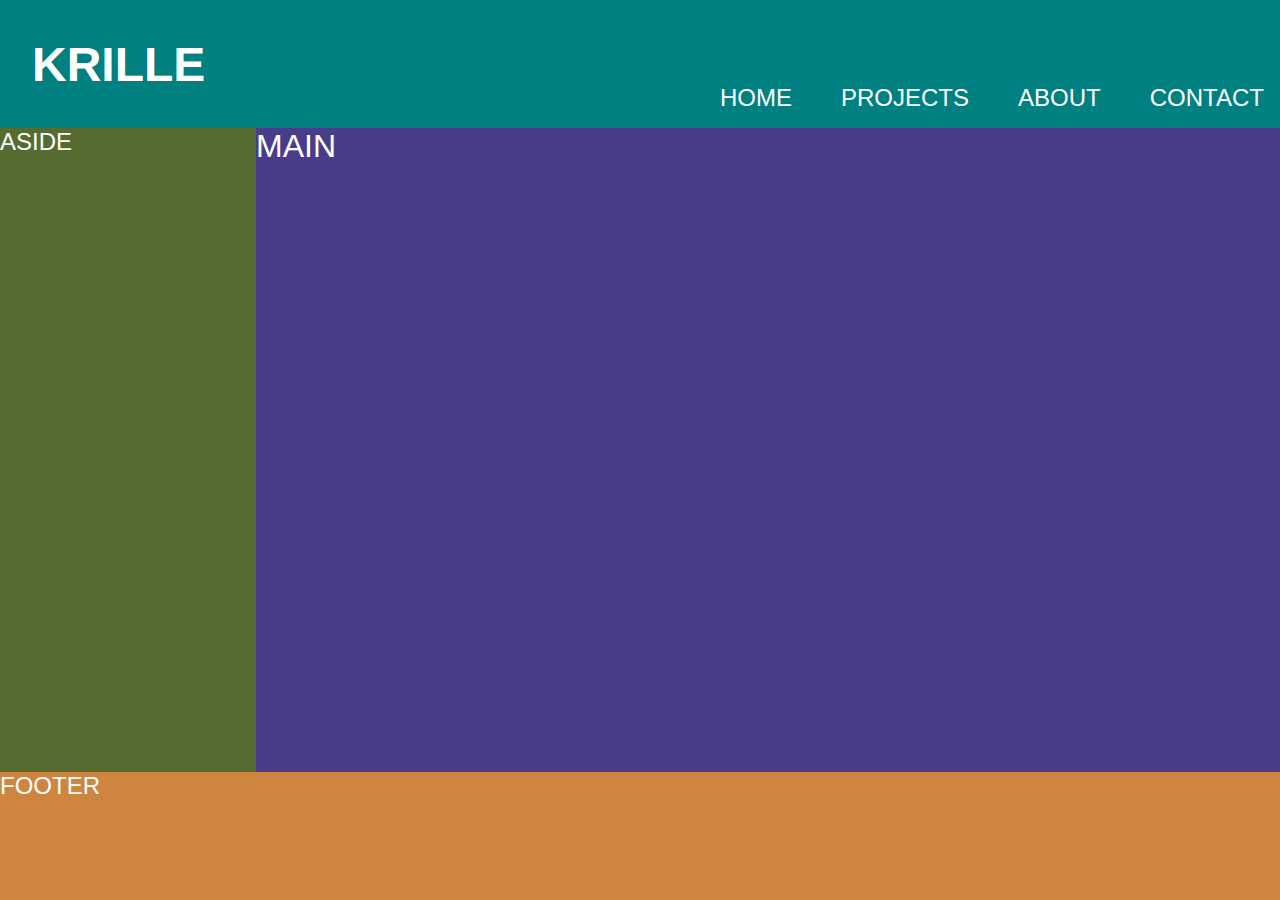
<file: index.html>
<!DOCTYPE html>
<html lang="en">

<head>
    <meta charset="UTF-8">
    <meta http-equiv="X-UA-Compatible" content="IE=edge">
    <meta name="viewport" content="width=device-width, initial-scale=1.0">
    <link rel="stylesheet" href="style.css">
    <title>Grid Layout Experiment</title>
</head>

<body>
    <div class="grid-container">
        <header>
            <h1>KRILLE</h1>
            <ul class="desktop-nav">
                <li>HOME</li>
                <li>PROJECTS</li>
                <li>ABOUT</li>
                <li>CONTACT</li>
            </ul>
        </header>
        <section class="mobile-nav">
            <ul>
                <li><a class="active-page" href="/">HOME</a></li>
                <li><a href="projects.html">PROJECTS</a></li>
                <li><a href="/">ABOUT</a></li>
                <li><a href="/">CONTACT</a></li>
            </ul>
        </section>
        <aside>ASIDE</aside>
        <main>MAIN</main>
        <footer>FOOTER</footer>
    </div>
</body>

</html>
</file>
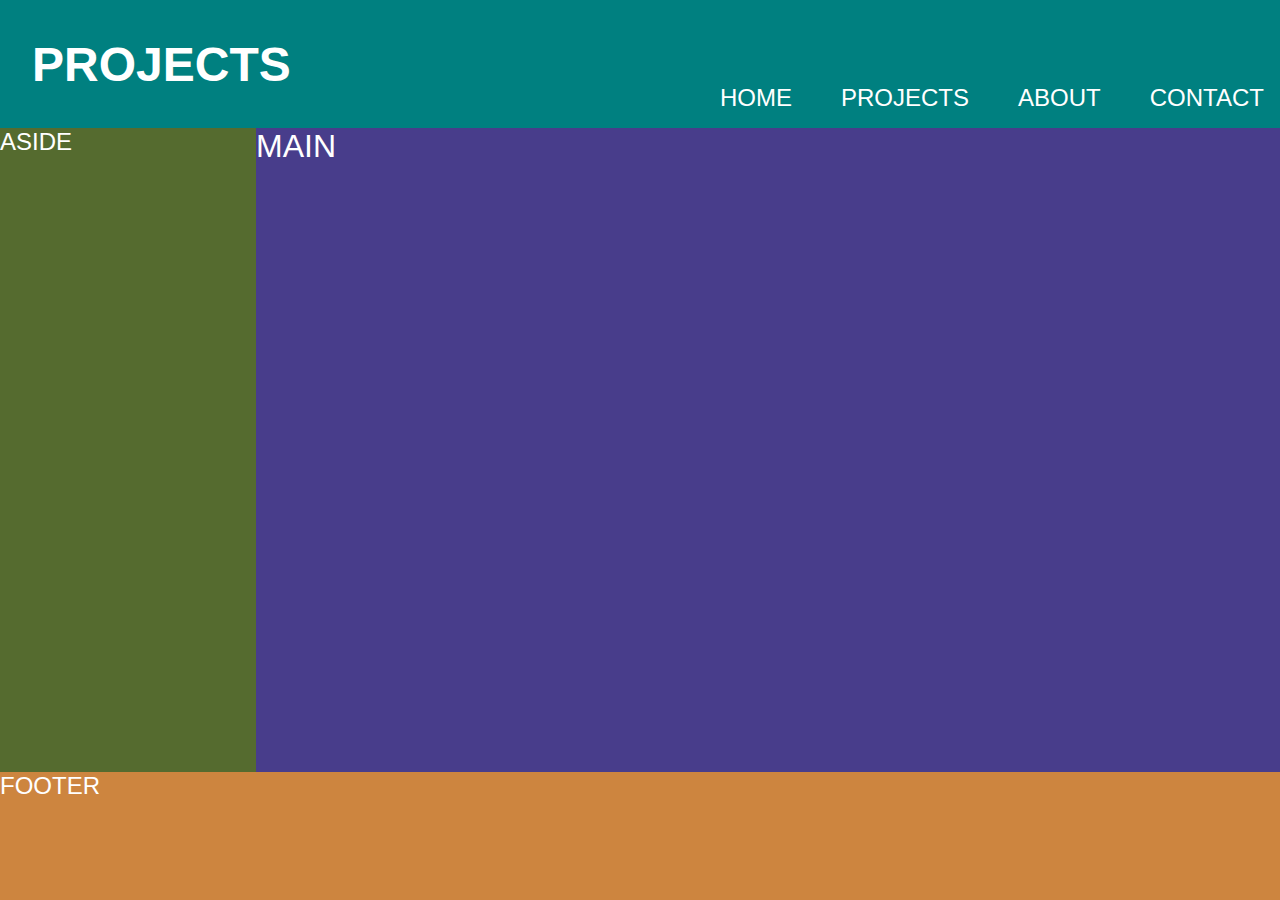
<file: projects.html>
<!DOCTYPE html>
<html lang="en">

<head>
    <meta charset="UTF-8">
    <meta http-equiv="X-UA-Compatible" content="IE=edge">
    <meta name="viewport" content="width=device-width, initial-scale=1.0">
    <link rel="stylesheet" href="style.css">
    <title>Grid Layout Experiment</title>
</head>

<body>
    <div class="grid-container">
        <header>
            <h1>PROJECTS</h1>
            <ul class="desktop-nav">
                <li>HOME</li>
                <li>PROJECTS</li>
                <li>ABOUT</li>
                <li>CONTACT</li>
            </ul>
        </header>
        <section class="mobile-nav">
            <ul>
                <li><a href="/">HOME</a></li>
                <li><a class="active-page" href="projects.html">PROJECTS</a></li>
                <li><a href="/">ABOUT</a></li>
                <li><a href="/">CONTACT</a></li>
            </ul>
        </section>
        <aside>ASIDE</aside>
        <main>MAIN</main>
        <footer>FOOTER</footer>
    </div>
</body>

</html>
</file>
<file: style.css>
:root {
    --base-width: 1.8rem;
}

* {
    box-sizing: border-box;
}

body {
    margin: 0;
    font-family: sans-serif;
}

.grid-container {
    display: grid;
    grid-template-columns: 8rem 8rem repeat(4, 1fr);
    /* width: calc(var(--variable-width) + 20px); */
    /* grid-template-rows: calc(var(--base-width) * 4) calc(var(--base-width) * 15) calc(var(--base-width) * 4); */
    grid-template-rows: 8rem auto 8rem;
    grid-template-areas:
        "top top top top top top"
        "sidebar sidebar main main main main"
        "footer footer footer footer footer footer";
    min-height: 100vh;
    /*     place-items: center; */
}

h1,
p,
ul {
    margin: 0;
}

ul {
    padding: 0;
    /*     margin-block-start: 0;
    margin-block-end: 0; */


}

header {
    display: flex;
    align-items: center;
    justify-content: space-between;
    background: teal;
    color: white;
    grid-area: top;
    font-size: 1.5rem;
}

header>ul {
    display: flex;
    justify-content: space-between;
    align-self: flex-end;
    list-style: none;
    margin-bottom: 1rem;
    margin-right: 1rem;
    width: 34rem;
}

header>h1 {
    margin-left: 2rem;
}


.mobile-nav {
    display: none;
    font-size: 1.5rem;
}

.mobile-nav>ul {
    display: flex;
    text-align: center;
    /* align-items: center; */
    justify-content: stretch;
    list-style: none;
    /* height: 100%; */
    /*     align-items: center; */
    flex-direction: column;
    /*  margin-top: 1rem; */
}

.mobile-nav li {
    border-bottom: 2px solid black;
}

.mobile-nav a {
    /* padding: auto auto; */
    display: block;
    /* padding: 12px 16px; */
    line-height: 2.6;
}

main {
    background: darkslateblue;
    color: white;
    grid-area: main;
    font-size: 2rem;
    min-height: 30rem;
    /* min-height: 60vh; */
}

aside {
    background: darkolivegreen;
    color: white;
    grid-area: sidebar;
    font-size: 1.5rem;

}

footer {
    background: peru;
    color: white;
    grid-area: footer;
    font-size: 1.5rem;
}

.active-page {
    font-size: 1.6rem;
}

@media screen and (max-width: 800px) {
    .grid-container {
        grid-template-rows: 8rem 16rem auto 8rem;
        grid-template-areas:
            "top top top top top top"
            "main main main main main main"
            "main main main main main main"
            "footer footer footer footer footer footer";
    }

    aside {
        display: none;
    }
}

@media screen and (max-width: 700px) {

    .mobile-nav {
        display: flex;
        flex-direction: column;
        grid-area: mnav;
        background: greenyellow;
    }

    .grid-container {
        grid-template-rows: 8rem 16rem auto 8rem;
        grid-template-areas:
            "top top top top top top"
            "mnav mnav mnav mnav mnav mnav"
            "main main main main main main"
            "footer footer footer footer footer footer";
    }

    aside {
        display: none;
    }

    .desktop-nav {
        display: none;
    }


}
</file>
